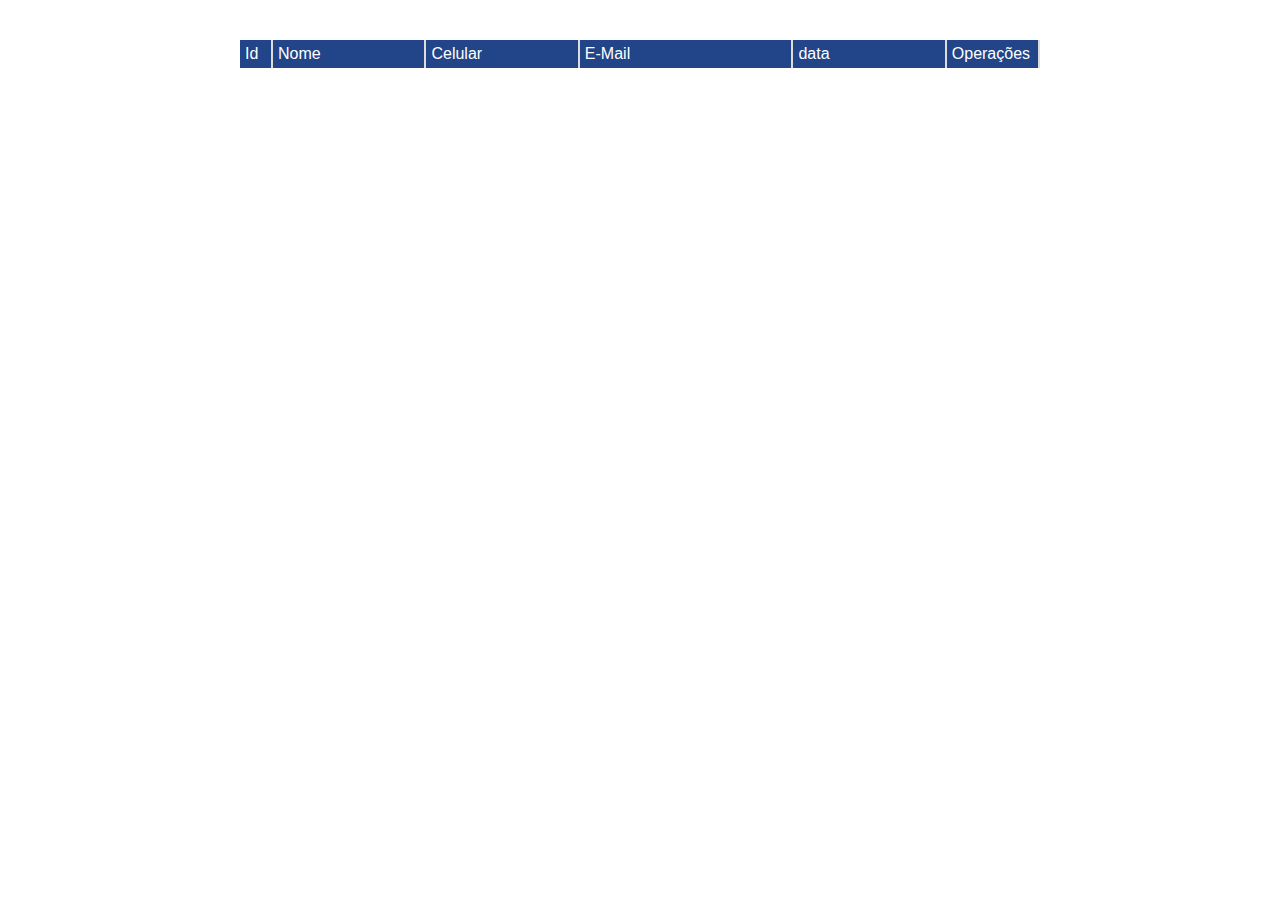
<file: pages/gestao.html>
<!DOCTYPE html>
<html lang="en">
<head>
    <meta charset="UTF-8">
    <meta name="viewport" content="width=device-width, initial-scale=1.0">
    <link rel="stylesheet" href="../style.css">
    <title>Document</title>
</head>
<body>

    <div id="fundopopup" class="fundopopup ocultar">

        <div id="janelapopup" class="janelapopup">
            <div id="titulopopup" class="titulopopup">Editar Contato</div>
            <div id="principalpopup" class="principalpopup">
                <div class="campoForm">
                    <label>Id</label>
                    <input type="text" name="f_id" id="f_id" readonly style="cursor: not-allowed;">
                </div>
                <div class="campoForm">
                    <label>Nome</label>
                    <input type="text" name="f_nome" id="f_nome">
                </div>
                <div class="campoForm">
                    <label>Telefone</label>
                    <input type="text" name="f_celular" id="f_celular">
                </div>
                <div class="campoForm">
                    <label>E-Mail</label>
                    <input type="text" name="f_email" id="f_email">
                </div>
                <div class="campoForm">
                    <label>Data de nascimento</label>
                    <input type="text" name="f_dtnasc" id="f_dtnasc">
                </div>
            </div>
            <div id="rodapepopup" class="rodapepopup">
                <button class="btn_geral" id="btn_editar">Editar</button>
                <button class="btn_geral" id="btn_cancelar">Cancelar</button>
            </div>
        </div>

    </div>

    <div id="dgv" class="dgv">
    
        <div id="resultado" class="resultado">
            <div id="titulos" class="titulos">
                <div id="" class="titulo c1">Id</div>
                <div id="" class="titulo c2">Nome</div>
                <div id="" class="titulo c3">Celular</div>
                <div id="" class="titulo c4">E-Mail</div>
                <div id="" class="titulo c5">data</div>
                <div class="titulo c6">Operações</div>
            </div>
    
            <div id="dados" class="dados">
                <!-- <div class="linhadados">
                    <div id="" class="coluna c1">Id</div>
                    <div id="" class="coluna c2">Nome</div>
                    <div id="" class="coluna c3">Celular</div>
                    <div id="" class="coluna c4">E-Mail</div>
                    <div id="" class="coluna c5">data</div>
                    <div class="titulo c6">Operações</div>
                </div> -->
            </div>

        </div>
</div>

    <script src="../scripts/gestao.js"></script>
</body>
</html>
</file>
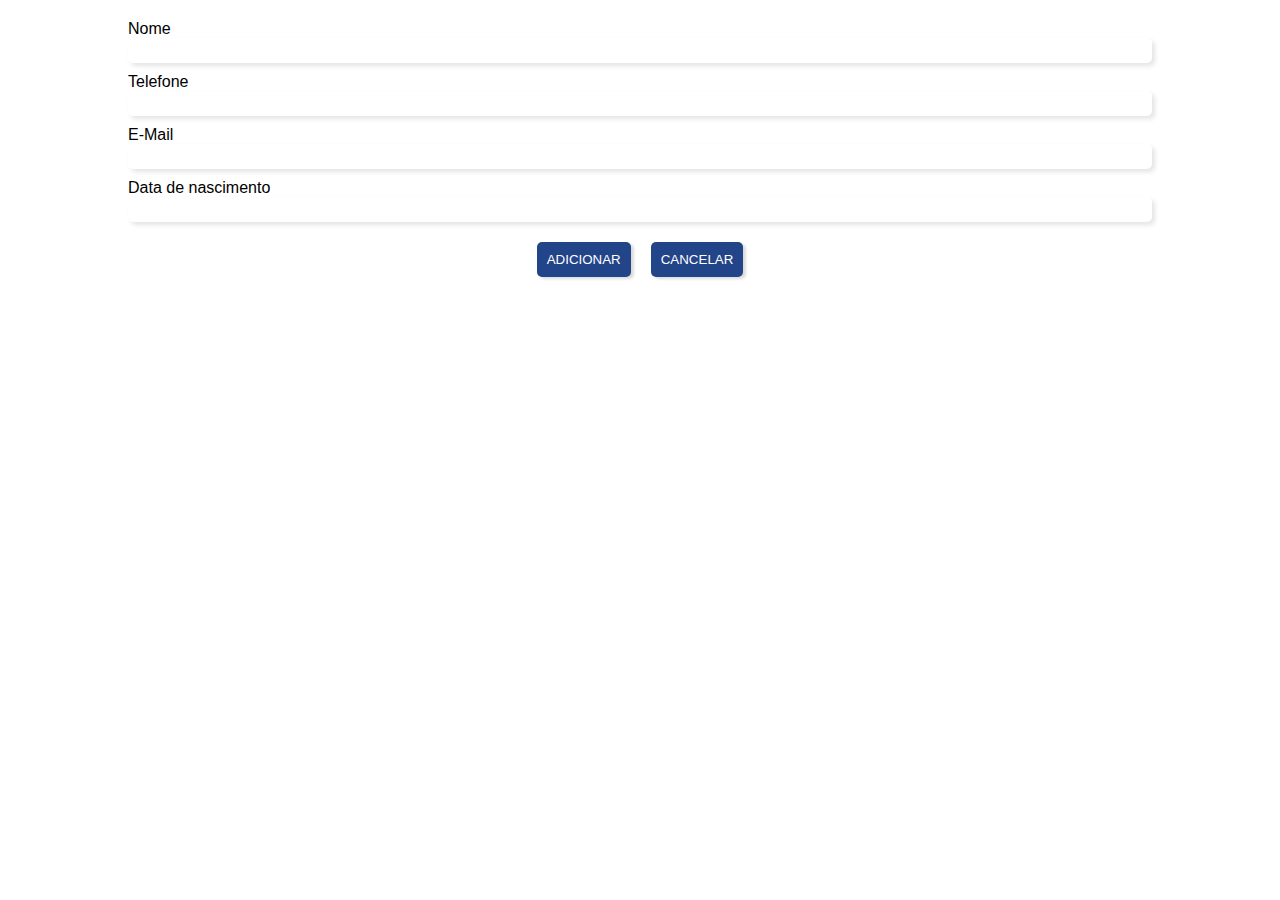
<file: pages/novo.html>
<!DOCTYPE html>
<html lang="en">
<head>
    <meta charset="UTF-8">
    <meta name="viewport" content="width=device-width, initial-scale=1.0">
    <link rel="stylesheet" href="../style.css">
    <title>Novo</title>
</head>
<body id="novo">
    
    <div class="elementosForm">
        <div class="campoForm">
            <label>Nome</label>
            <input type="text" name="f_nome" id="f_nome">
        </div>
        <div class="campoForm">
            <label>Telefone</label>
            <input type="text" name="f_celular" id="f_celular">
        </div>
        <div class="campoForm">
            <label>E-Mail</label>
            <input type="text" name="f_email" id="f_email">
        </div>
        <div class="campoForm">
            <label>Data de nascimento</label>
            <input type="text" name="f_dtnasc" id="f_dtnasc">
        </div>
    </div>

    <div class="botoesForm">
        <button class="btn_geral" id="btn_gravar">Adicionar</button>
        <button class="btn_geral" id="btn_cancelar">Cancelar</button>
    </div>

    <script src="../scripts/novo.js"></script>
</body>
</html>
</file>
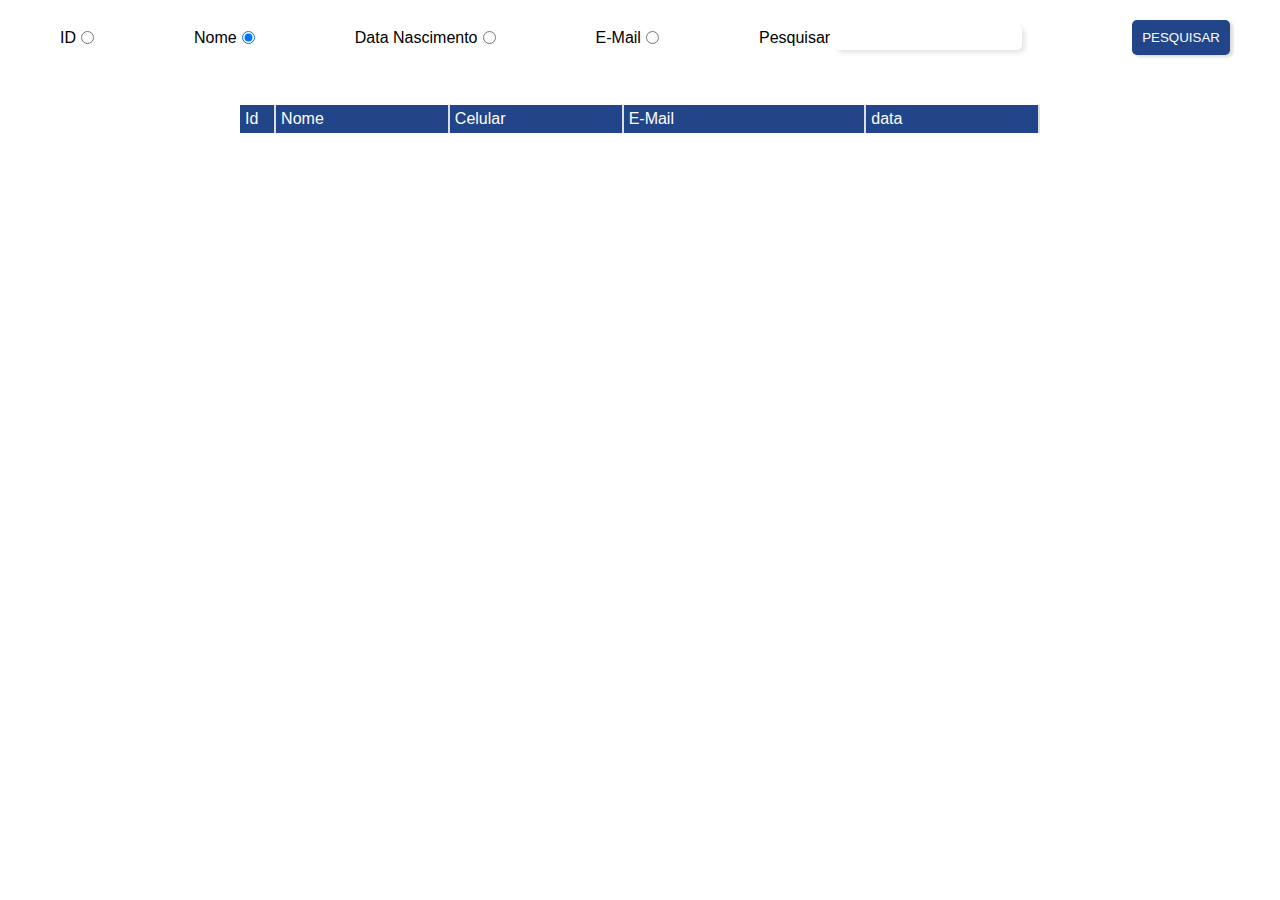
<file: pages/pesquisar.html>
<!DOCTYPE html>
<html lang="en">
<head>
    <meta charset="UTF-8">
    <meta name="viewport" content="width=device-width, initial-scale=1.0">
    <link rel="stylesheet" href="../style.css">
    <title>Document</title>
</head>
<body>
    
    <div id="pesquisa" class="pesquisa">
        <div class="campoPesq">
            <label>ID</label>
            <input type="radio" name="f_pesq" value="id" id="">
        </div>
        <div class="campoPesq">
            <label>Nome</label>
            <input type="radio" name="f_pesq" value="nome" id="" checked>
        </div>
        <div class="campoPesq">
            <label>Data Nascimento</label>
            <input type="radio" name="f_pesq" value="nasc" id="">
        </div>
        <div class="campoPesq">
            <label>E-Mail</label>
            <input type="radio" name="f_pesq" value="email" id="">
        </div>
        <div class="campoPesq">
            <label>Pesquisar</label>
            <input type="text" id="f_txtpesq" name="f_txtpesq" >
        </div>
        <div class="campoPesq">        
            <button id="btn_pesq" class="btn_geral">Pesquisar</button>
        </div>
    </div>
<div id="dgv" class="dgv">
    
        <div id="resultado" class="resultado">
            <div id="titulos" class="titulos">
                <div id="" class="titulo c1">Id</div>
                <div id="" class="titulo c2">Nome</div>
                <div id="" class="titulo c3">Celular</div>
                <div id="" class="titulo c4">E-Mail</div>
                <div id="" class="titulo c5">data</div>
            </div>
    
            <div id="dados" class="dados">
                <!-- <div class="linhadados">
                    <div id="" class="coluna c1">Id</div>
                    <div id="" class="coluna c2">Nome</div>
                    <div id="" class="coluna c3">Celular</div>
                    <div id="" class="coluna c4">E-Mail</div>
                    <div id="" class="coluna c5">data</div>
                </div> -->
            </div>
        </div>
</div>

    <script src="../scripts/pesquisar.js"></script>
</body>
</html>
</file>
<file: style.css>
*{
    border: none;
    padding: 0px;
    margin: 0px;
    box-sizing: border-box;
    font-family: Arial, Helvetica, sans-serif;
}

/*Auxiliares*/
.ocultar{
    display: none !important;
}



.cabecalho{
    display: flex;
    justify-content: center;
    align-items: center;
}

.menu{
    display: flex;
    justify-content: flex-start;
    align-items: center;
}

.principal{
    display: flex;
    justify-content: center;
    align-items: center;
    background-color: #ddd;
    width: 100%;
    height: 100vh;
}

.aba{
    background-color: rgb(127, 128, 131);
    color: white;
    text-transform: uppercase;
    padding: 10px;
    cursor: pointer;
    border-radius: 5px 5px 0px 0px;
    margin-right: 1px;
}

.aba:hover{
    background-color: #248;
}

.abaSelecionada{
    background-color: #248 !important;
}

.ifprincipal{
    width: 100%;
    height: 100%;
    overflow-x: hidden;
}

.btn_geral{
    background-color: #248;
    color: white;
    text-transform: uppercase;
    padding: 10px;
    cursor: pointer;
    border-radius: 5px;
    box-shadow: 3px 2px 3px  rgba(0, 0, 0, 0.144);
    margin: 10px;
}

.btn_geral:hover{
    background-color: rgb(45, 89, 179);
}

/*----------------Novo--------------------*/

#novo{
    display: flex;
    flex-direction: column;
    justify-content: flex-start;
    align-items: center;
}

.elementosForm{
    display: flex;
    flex-direction: column;
    justify-content: center;
    align-items: flex-start;
    width: 80%;
    margin-top: 20px;
}

.campoForm{
    display: flex;
    flex-direction: column;
    justify-content: center;
    align-items: flex-start;
    margin-bottom: 10px;
    width: 100%;
}

.campoForm input{
    width: 100%;
    padding: 10px;
    box-shadow: 3px 3px 5px  rgba(0, 0, 0, 0.11);
    border-radius: 10px;
}

.botoesForm{
    display: flex;
    justify-content: center;
    align-items: center;
}


/*----------------Pesquisar--------------------*/

.pesquisa{
    display: flex;
    flex-direction: row;
    justify-content: space-around;
    align-items: center;
    width: 100%;
    margin: 10px;
}


.campoPesq{
    display: flex;
    flex-direction: row;
    justify-content: flex-start;
    align-items: center;
}
input[type = text]{
    padding: 5px;
    border-radius: 5px;
    box-shadow: 3px 3px 5px  rgba(0, 0, 0, 0.11);
}

label{
    margin-right: 5px;
}

.dgv{
    display: flex;
    justify-content: center;
    align-items: flex-start;
    width: 100%;
    margin-top: 40px;
}

.resultado {
    display: flex;
    justify-content: flex-start;
    align-items: flex-start;
    flex-direction: column;
    width: 800px;
}
.titulos{
    display: flex;
    justify-content: flex-start;
    align-items: flex-start;
    flex-direction: row;
    width: inherit;
    background-color: #248;
    color: white;
}

.titulo{
    border-right: 2px solid #ddd;
    padding: 5px;
}

.dados{
    display: flex;
    justify-content: flex-start;
    align-items: flex-start;
    flex-direction: column;
    width: inherit;
}
.linhadados{
    display: flex;
    justify-content: flex-start;
    align-items: center;
    flex-direction: row;
    width: inherit;
    background-color: white;
}

.coluna{
    padding: 5px;

}

.c_dado{
    display: flex;
    justify-content: flex-start;
    align-items: center;
}

.c1{
    width: 5%;
}
.c2{
    width: 25%;
}
.c3{
    width: 25%;
}
.c4{
    width: 35%;
}
.c5{
    width: 25%;
}

.c6{
    width: 15%;
    display: flex;
    align-items: center;
    justify-content: space-between;
}

/*----------------Gestão--------------------*/

.iconeop{
    width: 35%;
    cursor: pointer;
}

.fundopopup{
    display: flex;
    width: 100%;
    height: 100vh;
    justify-content: center;
    align-items: center;
    background-color: rgba(0,0,0,0.75);
    position: fixed;
    top: 0px;
    left: 0px;
    z-index: 99999999;
}

.janelapopup{
    display: flex;
    justify-content: flex-start;
    align-items: flex-start;
    width: 500px;
    flex-direction: column;
}

.titulopopup{
    display: flex;
    justify-content: flex-start;
    align-items: center;
    background-color: #248;
    color: white;
    padding: 10px;
    border-radius: 5px 5px 0px 0px;
    width: inherit;
}

.principalpopup{
    display: flex;
    justify-content: flex-start;
    align-items: flex-start;
    width: inherit;
    background-color: #ddd;
    padding: 10px;
    flex-direction: column;
}

.rodapepopup{
    display: flex;
    justify-content: space-around;
    align-items: flex-start;
    width: inherit;
    background-color: #aaa;
    border-radius: 0px 0px 5px 5px;
}
</file>
